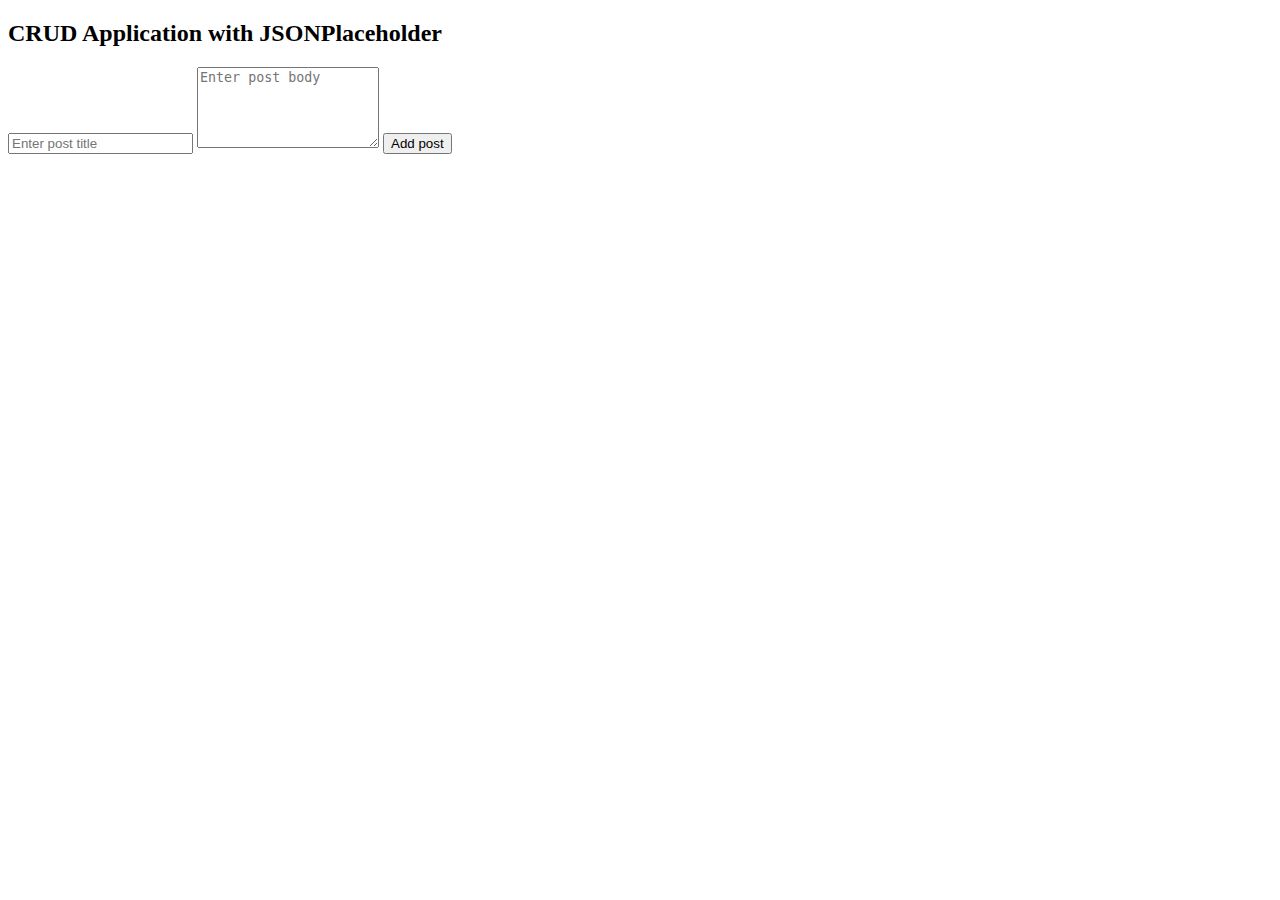
<file: index.html>
<!DOCTYPE html>
<html lang="en">
<head>
    <meta charset="UTF-8">
    <meta name="viewport" content="width=device-width, initial-scale=1.0">
    <title>Document</title>
    <link href="https://cdn.jsdelivr.net/npm/bootstrap@5.0.2/dist/css/bootstrap.min.css" rel="stylesheet" integrity="sha384-EVSTQN3/azprG1Anm3QDgpJLIm9Nao0Yz1ztcQTwFspd3yD65VohhpuuCOmLASjC" crossorigin="anonymous">
    <link rel="stylesheet" href="main.css">         
</head>
<body>
    <main id="post" class="container mt-5" >
        <h2>CRUD Application with JSONPlaceholder</h2>
        <input type="text"  id="title" placeholder="Enter post title" class="form-control mt-2">
        <textarea id="body" rows="5" class="form-control mt-2" placeholder="Enter post body"></textarea>
        <button onclick="createPost()" class="btn btn-primary mt-2">Add post</button>
    </main>
    <div class="container">
        <div id="posts" class="container row justify-content-between" style="display: flex;justify-content: center;"></div>
        <div id="page" class="mt-3"></div>
    </div>
    <script src="script.js"></script>
</body>
</html>
</file>
<file: main.css>
/* /* *{
    margin: 0;
    padding: 0;
    box-sizing: border-box;
} */
/* .con{
    width: 100%;
    display: flex;
    justify-content: space-evenly;
   
}  */
</file>
